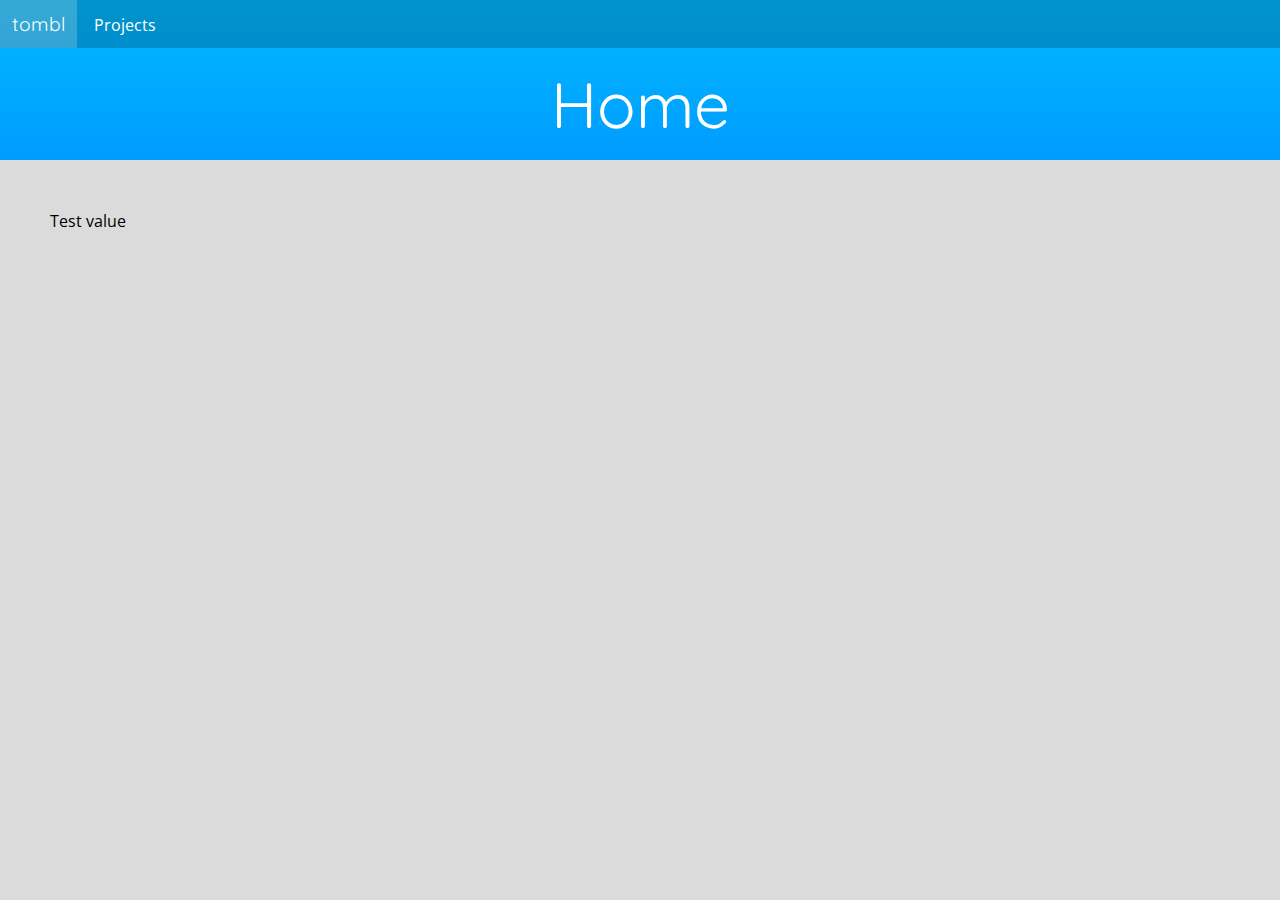
<file: index.html>
<!DOCTYPE html>
<html lang="en">

<head>
  <meta charset="utf-8">
  <meta name="viewport" content="width=device-width, initial-scale=1.0">
  <title>tombl</title>
  <link rel="stylesheet" href="/style.css">
</head>

<body>
  <div class="titlebar">
    <a class="name" href="/">tombl</a>
    <a href="/#projects">Projects</a>
  </div>
  <div class="top-panel">
    <p class="text" id="page-title">Loading...</p>
  </div>
  <div class="page-content" id="page-content">
    Loading...
  </div>
</body>
<script src="/pageLoader.js"></script>

</html>
</file>
<file: style.css>
@import url('https://fonts.googleapis.com/css?family=Open+Sans|Quicksand');
.titlebar .name {
  font-family: 'Quicksand', sans-serif;
  font-size: 1.2em;
  padding: 12px;
}

.top-panel .text {
  font-family: 'Quicksand', sans-serif;
  color: white;
  font-size: 4em;
  text-align: center;
}

.top-panel {
  background: #00a7ff;
  background: -webkit-gradient(linear, left top, left bottom, from(#00baff), to(#009cff));
  background: linear-gradient(to bottom, #00baff 0%, #009cff 100%);
  position: fixed;
  left: 0;
  top: 0;
  width: 100%;
  height: 160px;
}

.titlebar {
  float: left;
  z-index: 100;
  position: fixed;
  top: 0;
  left: 0;
  width: 100%;
  background: rgba(0, 0, 0, 0.2);
  height: 3em;
  overflow-y: hidden;
  overflow-x: auto;
  white-space: nowrap;
}

::-webkit-scrollbar {
  display: none;
}

.titlebar a {
  font-family: 'Open Sans', sans-serif;
  color: white;
  font-size: 1em;
  text-decoration: none;
  padding: 13px;
  -webkit-transition: 0.2s background;
  transition: 0.2s background;
  display: inline-block;
  text-align: center;
  text-decoration: none;
}

.titlebar a:hover, .titlebar a:focus {
  background: rgba(255, 255, 255, 0.2);
  outline: none;
}

.titlebar a:active {
  background: rgba(255, 255, 255, 0.4);
}

.page-content {
  font-family: 'Open Sans', sans-serif;
  color: black;
  background: #dbdbdb;
  position: fixed;
  width: calc(100% - 100px);
  height: calc(100% - 260px);
  left: 0;
  top: 160px;
  overflow-y: auto;
  padding: 50px;
}

a.project {
  padding: 10px;
  border-radius: 10px;
  background: #eeeeee;
  -webkit-box-shadow: 0 0 8px 4px rgba(0, 0, 0, 0.2);
  box-shadow: 0 0 8px 4px rgba(0, 0, 0, 0.2);
  text-decoration: none;
  color: black;
}
</file>
